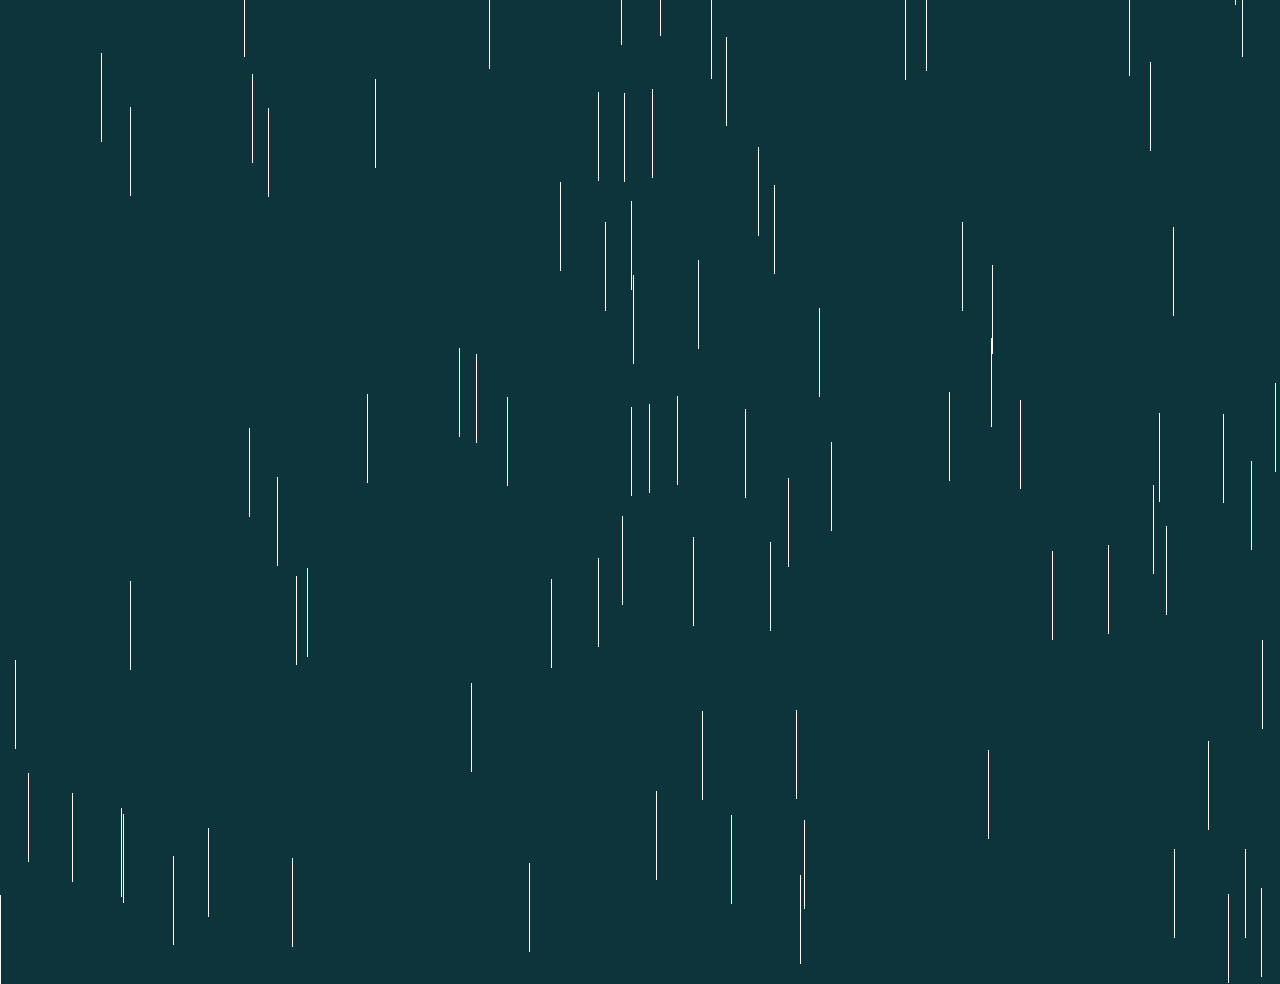
<file: static/dev/svg_js_test.html>
<!DOCTYPE html>
<html lang="en">
    <head>
    <title>.::Welcome to my test page::. </title>
    <meta charset="utf-8">
    <meta name="viewport" content="width=device-width,initial-scale=1">
    <!--link rel="stylesheet" type="text/css" href="ndlopez.github.io/static/estilo2.css"-->
    <link rel="stylesheet" type="text/css" href="make_rain_anim.css">
    
    </head>
    <body>
        <div id="weather_details"></div>
        <div id="rainDiv"></div>
        <!--script>
    const icons_text ={
        "d340":["d340.svg","Partly cloudy and light rain","曇り弱雨","https://www.foreca.com/public/images/symbols/d340.svg"],
        "n410":["n410.svg","Overcast and light rain","曇り一時雨","https://www.foreca.com/public/images/symbols/n410.svg"],
        "d300":["d300.svg","Cloudy","曇り","https://www.foreca.com/public/images/symbols/d300.svg"],
        "d200":["d200.svg","Partly Cloudy","晴れ時々曇り","https://www.foreca.com/public/images/symbols/d200.svg"]
    };
    let toRadians = Math.PI/180.0;
    function buildGaugeMeter(value,title,htmlTxt){
    //Path - Text - Path
    let radius = 50;
    let maxValue = 6;
    const pTitle = document.createElement("p");
    pTitle.innerText = title;
    const subDiv = document.createElement("div");
    subDiv.setAttribute("class","column3 float-left");
    subDiv.appendChild(pTitle);
    const svgGroup = document.createElementNS('http://www.w3.org/2000/svg', 'svg');
    const svgPath = document.createElementNS('http://www.w3.org/2000/svg','path');
    const svgBkgPath = document.createElementNS('http://www.w3.org/2000/svg','path');
    
    svgGroup.setAttribute("width","120");
    svgGroup.setAttribute("height","180");
    svgPath.setAttribute("class","gauge-value");
    svgPath.setAttribute("id","frontCircle");
    svgPath.setAttribute("stroke","#cc274c");
    svgPath.setAttribute("stroke-width","5");
    svgPath.setAttribute("stroke-linecap","round");
    svgPath.setAttribute("fill","none");

    var posXY = buildPath(value,radius,10);
    var myPath = "M 15 90 A 50 50 0 " + posXY[2] + " 1 " + posXY[0] + " "+ posXY[1];
    svgPath.setAttribute("d",myPath);//60 18
    console.log(value,posXY[0],myPath);//"M 15 90 A 50 50 0 0 1 95.35 32.64"

    svgBkgPath.setAttribute("class","gauge-dial");
    svgBkgPath.setAttribute("stroke","#bed2e0");
    svgBkgPath.setAttribute("stroke-width","4");
    svgBkgPath.setAttribute("stroke-linecap","round");
    //svgBkgPath.setAttribute("stroke-dasharray","10,10");
    svgBkgPath.setAttribute("fill","none");
    svgBkgPath.setAttribute("d","M 15 90 A 50 50 0 1 1 105 90");//105 90
    
    /*Droplet
    M28.344 17.768L18.148 1.09L8.7 17.654c-2.2 3.51-2.392 8.074-.081 11.854c3.285 5.373 10.363 7.098 15.811 3.857c5.446-3.24 7.199-10.22 3.914-15.597z
    */
    //Adding scale to SVG_gauge_meter
    for (let index = 0; index <= maxValue; index++) {
        //var thisAng = 0;//index/maxValue*180;
        const rr = 30;
        var xx = 0;

        /* if(index < (maxValue/2)){xx = 20 + rr*(1-Math.cos(thisAng*toRadians));}
        else{thisAng = 180 - thisAng;xx = 60 + rr*Math.cos(thisAng*toRadians);} */
        var pos = buildPath(index,rr,20);
        xx = pos[0];
        if (index == maxValue/2){xx = 55;}
        
        var yy = pos[1];
        if(index == maxValue){xx = 85;}
        const myText = buildSVGtext(xx,yy,index);
        svgGroup.appendChild(myText);
    }
    
    svgGroup.appendChild(svgBkgPath);
    svgGroup.appendChild(svgPath);    

    subDiv.appendChild(svgGroup);
    const subDivVal = document.createElement("div");
    subDivVal.setAttribute("class","value");
    subDivVal.innerHTML = htmlTxt;
    subDiv.appendChild(subDivVal);

    return subDiv;
}

function buildPath(inValue,radio,xOffset){
    //calc circ_path based on MaxValue = 6m/s
    const maxValue = 6; //m/s when 10m/s too many scales, should display half
    var beta = 0; 
    var dx = 0;

    if (inValue < (maxValue/2)){
        beta = inValue * 38.614 - 25.842;
        dx = xOffset + radio*(1 - Math.cos(beta*toRadians));
    }else{
        beta = 90 - (inValue - 3)*38.614;
        //angle = 180 - angle;//231.566
        dx = 60 + radio*Math.cos(beta*toRadians);
    }
    var flag = 0;
    var dy = 68 - radio*Math.sin(beta*toRadians); //68

    if (inValue == 0){dy=90;}
    if (inValue == 6){
        flag = 1;
        dx = 105;
        dy = 90;
    }
    if (inValue == 5){flag = 1;}
    //thisPath = "M 15 90 A 50 50 0 " + flag + " 1 " + String(dx) + " "+ String(dy);

    var arr = [];
    arr.push(dx);
    arr.push(dy);
    arr.push(flag);
    return arr;
}

function buildSVGtext(dx,dy,text){
    const svgText = document.createElementNS('http://www.w3.org/2000/svg','text');
    svgText.setAttribute("x",dx);
    svgText.setAttribute("y",dy);
    svgText.setAttribute("fill","#bed2e0");
    svgText.setAttribute("font-family","Verdana");
    svgText.setAttribute("font-size","large");
    svgText.textContent = String(text);
    return svgText
}
var detailsDiv = document.getElementById("weather_details");
var text = "<h3>m/s</h3><h2> NW </h2>";
var windDiv = buildGaugeMeter(2,"Wind",text)
detailsDiv.appendChild(windDiv);

        </script-->
        <script src="make_rain_anim.js"></script>
    </body>
</html>
</file>
<file: static/dev/make_rain_anim.css>
html{height:100%;}
body {
  background:#0D343A;
  /*background: gradient(linear,0% 0%,0% 100%, from(rgba(13,52,58,1) ), to(#000000)  );*/
  /*background: -moz-linear-gradient(top, rgba(13,52,58,1) 0%, rgba(0,0,0,1) 100%);*/
  overflow:hidden;
}


.drop {
  background: white;
  /*gradient(linear,0% 0%,0% 100%, from(rgba(13,52,58,1) ), to(rgba(255,255,255,0.6))  );*/
  /*background: -moz-linear-gradient(top, rgba(13,52,58,1) 0%, rgba(255,255,255,.6) 100%);*/
  width:1px;
  height:89px;
  position: absolute;
  bottom:200px;
  animation: fall .63s linear infinite;
  /*-moz-animation: fall .63s linear infinite;*/
  
}

/* animate the drops*/
@keyframes fall {
	to {margin-top:900px;}
}
/*@-moz-keyframes fall {
	to {margin-top:900px;}
}*/
</file>
